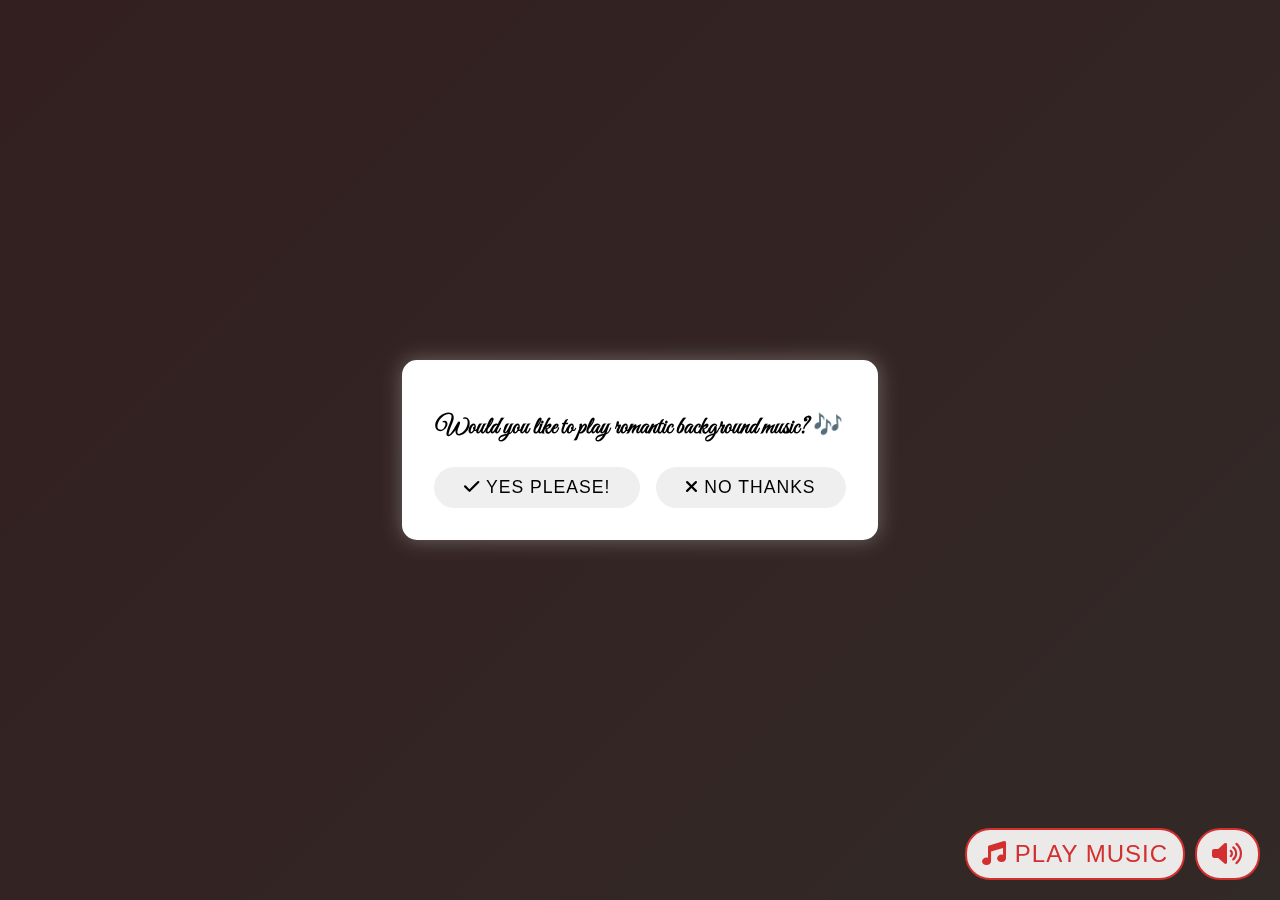
<file: index.html>
<!DOCTYPE html>
<html lang="en">
  <head>
    <meta charset="UTF-8" />
    <meta name="viewport" content="width=device-width, initial-scale=1.0" />
    <title>Will You Be My Valentine ?</title>
    <link rel="stylesheet" href="styles.css" />
    <link
      href="https://fonts.googleapis.com/css2?family=Great+Vibes&display=swap"
      rel="stylesheet"
    />
    <link
      rel="stylesheet"
      href="https://cdnjs.cloudflare.com/ajax/libs/font-awesome/6.0.0/css/all.min.css"
    />
    <link rel="shortcut icon" type="x-icon" href="icons/heart.ico" />
  </head>
  <body>
    <!-- Music Prompt -->
    <div class="music-prompt" id="musicPrompt">
      <div class="music-prompt-content">
        <h2>Would you like to play romantic background music? 🎶</h2>
        <div class="music-prompt-buttons">
          <button class="music-prompt-button" onclick="startExperience(true)">
            <i class="fas fa-check"></i> Yes Please!
          </button>
          <button class="music-prompt-button" onclick="startExperience(false)">
            <i class="fas fa-times"></i> No Thanks
          </button>
        </div>
      </div>
    </div>

    <!-- Main Content -->
    <div class="container">
      <h1>Ruby, will you be my Valentine? <i class="fas fa-heart"></i></h1>
      <div class="buttons">
        <button class="yes-button" onclick="handleYesClick()">
          <i class="fas fa-check"></i> Yes
        </button>
        <button class="no-button" onclick="handleNoClick()">
          <i class="fas fa-times"></i> No
        </button>
      </div>
      <div class="gif_container">
        <div class="hearts-overlay"></div>
        <img src="images/flowerBoy.gif" alt="Cute animated hearts" />
        <div class="icon-group">
          <i class="fas fa-heartbeat"></i>
          <i class="fas fa-kiss-wink-heart"></i>
          <i class="fas fa-hand-holding-heart"></i>
        </div>
      </div>
    </div>

    <!-- Music Player -->
    <audio id="background-music" loop>
      <source src="songs/Jai Waetford - ShyPart01.mp3" type="audio/mpeg" />
      Your browser does not support audio
    </audio>

    <div class="music-controls">
      <button onclick="toggleMusic()">
        <i class="fas fa-music"></i>
        <span id="music-text">Play Music</span>
      </button>
      <button onclick="toggleMute()">
        <i id="mute-icon" class="fas fa-volume-up"></i>
      </button>
    </div>

    <script src="script.js"></script>
  </body>
</html>
</file>
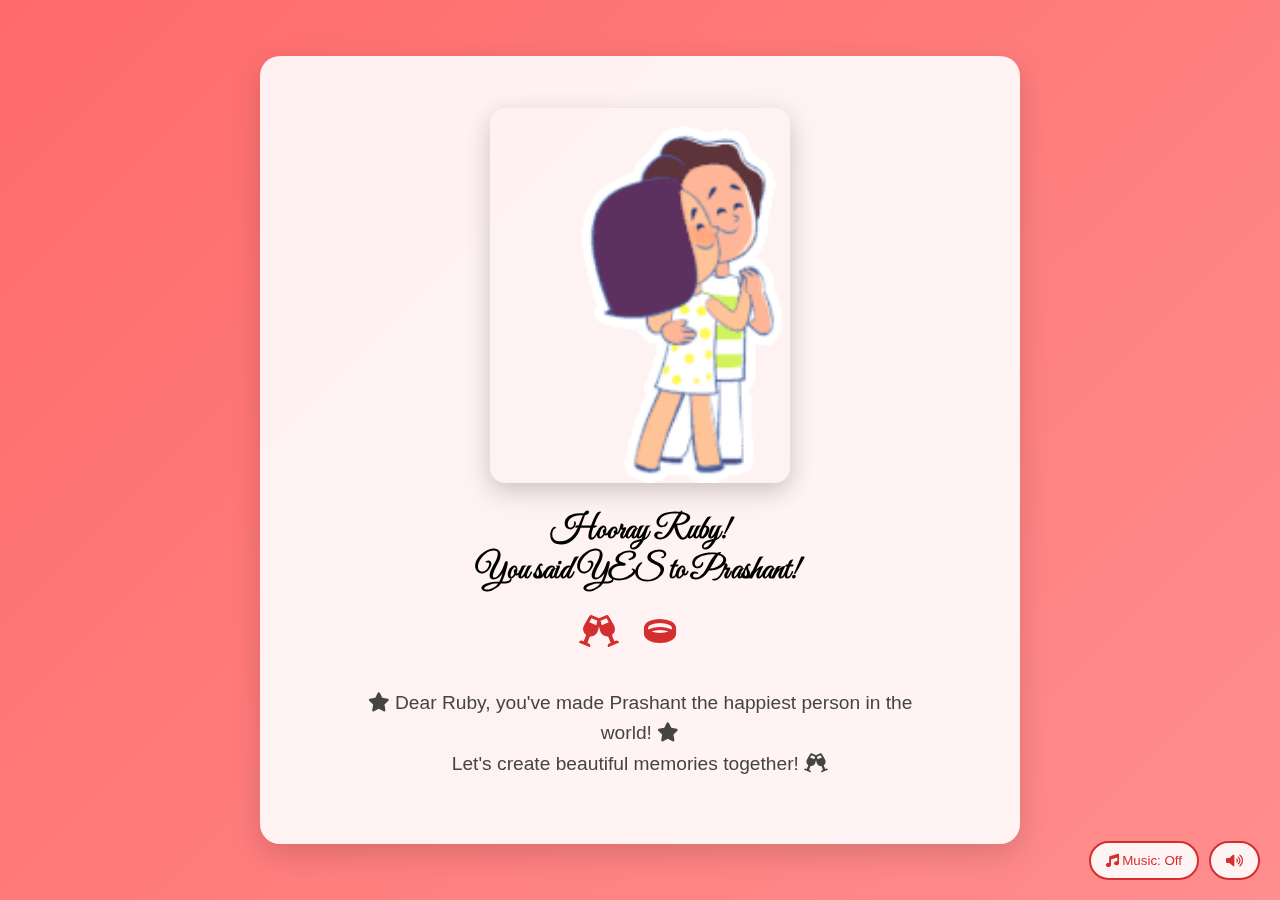
<file: kissingPage.html>
<!DOCTYPE html>
<html lang="en">
  <head>
    <meta charset="UTF-8" />
    <meta name="viewport" content="width=device-width, initial-scale=1.0" />
    <title>Yes! Ruby x Prashant</title>
    <link rel="stylesheet" href="kissingPage_style.css" />
    <link
      href="https://fonts.googleapis.com/css2?family=Great+Vibes&display=swap"
      rel="stylesheet"
    />
    <link
      rel="stylesheet"
      href="https://cdnjs.cloudflare.com/ajax/libs/font-awesome/6.0.0/css/all.min.css"
    />
    <link rel="shortcut icon" type="x-icon" href="icons/kissing.ico" />
  </head>
  <body>
    <!-- Heart Rain Effect -->
    <div class="heart-rain"></div>

    <!-- Music Prompt
    <div class="music-prompt" id="musicPrompt">
      <div class="music-prompt-content">
        <h2>Would you like to play romantic background music? 🎶</h2>
        <div class="music-prompt-buttons">
          <button class="music-prompt-button" onclick="startExperience(true)">
            <i class="fas fa-check"></i> Yes Please!
          </button>
          <button class="music-prompt-button" onclick="startExperience(false)">
            <i class="fas fa-times"></i> No Thanks
          </button>
        </div>
      </div>
    </div> -->

    <!-- Main Content -->
    <div class="container">
      <!-- Dancing Couple GIF -->
      <div class="dancing-couple-gif">
        <img src="images/dancing.gif" alt="Dancing Couple" />
      </div>

      <!-- Header Text -->
      <h1 class="header_text"></h1>

      <!-- Celebration Icons -->
      <div class="celebration-icons">
        <i class="fas fa-champagne-glasses"></i>
        <i class="fas fa-ring"></i>
        <i class="fas fa-heart-circle-plus"></i>
      </div>

      <!-- Message -->
      <p class="message"></p>
    </div>

    <!-- Music Player -->
    <audio id="background-music" loop>
      <source src="songs/Jai Waetford - ShyPart02.mp3" type="audio/mpeg" />
      Your browser does not support audio
    </audio>

    <div class="music-controls">
      <button onclick="toggleMusic()">
        <i class="fas fa-music"></i>
        <span id="music-text">Play Music</span>
      </button>
      <button onclick="toggleMute()">
        <i id="mute-icon" class="fas fa-volume-up"></i>
      </button>
    </div>
    <script src="kissingPage_Script.js"></script>
  </body>
</html>
</file>
<file: styles.css>
/* General Styles */
body {
  display: flex;
  justify-content: center;
  align-items: center;
  min-height: 100vh;
  margin: 0;
  background: linear-gradient(135deg, #ff9a9e 0%, #fad0c4 100%);
  font-family: "Great Vibes", cursive;
  overflow: hidden;
  position: relative;
}

/* Music Prompt */
.music-prompt {
  position: fixed;
  top: 0;
  left: 0;
  width: 100%;
  height: 100%;
  background: rgba(0, 0, 0, 0.8);
  display: flex;
  justify-content: center;
  align-items: center;
  z-index: 1000;
}

.music-prompt-content {
  background: white;
  padding: 2rem;
  border-radius: 15px;
  text-align: center;
  box-shadow: 0 0 20px rgba(255, 255, 255, 0.3);
}

.music-prompt-buttons {
  margin-top: 1.5rem;
  display: flex;
  gap: 1rem;
  justify-content: center;
}

.music-prompt-button {
  padding: 10px 30px;
  border: none;
  border-radius: 25px;
  cursor: pointer;
  font-size: 1.1rem;
  transition: transform 0.3s ease;
}

.music-prompt-button:hover {
  transform: scale(1.05);
}

/* Container */
.container {
  text-align: center;
  background: rgba(255, 255, 255, 0.9);
  padding: 2rem 4rem;
  border-radius: 20px;
  box-shadow: 0 10px 30px rgba(0, 0, 0, 0.15);
  backdrop-filter: blur(10px);
  position: relative;
  z-index: 1;
  animation: fadeIn 1s ease-in;
}

@keyframes fadeIn {
  from {
    opacity: 0;
    transform: translateY(20px);
  }
  to {
    opacity: 1;
    transform: translateY(0);
  }
}

h1 {
  font-size: 3.5rem;
  color: #d32f2f;
  text-shadow: 2px 2px 4px rgba(0, 0, 0, 0.1);
  margin-bottom: 1.5rem;
}

.buttons {
  margin-top: 2rem;
  display: flex;
  gap: 20px;
  justify-content: center;
}

button {
  font-size: 1.5rem;
  padding: 15px 35px;
  border: none;
  border-radius: 50px;
  cursor: pointer;
  transition: all 0.3s ease;
  font-family: "Arial Rounded MT Bold", sans-serif;
  text-transform: uppercase;
  letter-spacing: 1px;
}

.yes-button {
  background: #4caf50;
  color: white;
  box-shadow: 0 4px 15px rgba(76, 175, 80, 0.3);
}

.yes-button:hover {
  background: #45a049;
  transform: translateY(-2px);
  box-shadow: 0 6px 20px rgba(76, 175, 80, 0.4);
}

.no-button {
  background: #f44336;
  color: white;
  box-shadow: 0 4px 15px rgba(244, 67, 54, 0.3);
  transition: all 0.2s ease;
}

.no-button:hover {
  background: #e53935;
  transform: scale(1.05);
}

.gif_container {
  position: relative;
  display: inline-block;
  margin-top: 2rem;
}

.gif_container img {
  max-width: 300px;
  height: auto;
  border-radius: 15px;
  box-shadow: 0 8px 25px rgba(0, 0, 0, 0.2);
  transition: transform 0.3s ease;
}

.hearts-overlay {
  position: absolute;
  top: 0;
  left: 0;
  width: 100%;
  height: 100%;
  pointer-events: none;
  overflow: hidden;
  z-index: 1;
}

.heart-bubble {
  position: absolute;
  color: #ff2d52;
  animation: floatUp 4s linear infinite;
  opacity: 0;
}

@keyframes floatUp {
  0% {
    transform: translateY(100%);
    opacity: 1;
  }
  100% {
    transform: translateY(-100%);
    opacity: 0;
  }
}

.icon-group {
  margin-top: 1rem;
  font-size: 2rem;
  color: #d32f2f;
}

.icon-group i {
  margin: 0 10px;
  animation: float 3s ease-in-out infinite;
}

@keyframes float {
  0%,
  100% {
    transform: translateY(0);
  }
  50% {
    transform: translateY(-10px);
  }
}

@keyframes heartBeat {
  0% {
    transform: scale(1);
  }
  50% {
    transform: scale(1.1);
  }
  100% {
    transform: scale(1);
  }
}

.music-controls {
  position: fixed;
  bottom: 20px;
  right: 20px;
  display: flex;
  gap: 10px;
  z-index: 1000;
}

.music-controls button {
  padding: 10px 15px;
  background: rgba(255, 255, 255, 0.9);
  border: 2px solid #d32f2f;
  border-radius: 25px;
  color: #d32f2f;
  cursor: pointer;
  transition: all 0.3s ease;
  backdrop-filter: blur(5px);
  font-family: "Arial Rounded MT Bold", sans-serif;
}

.music-controls button:hover {
  background: #d32f2f;
  color: white;
  transform: translateY(-2px);
  box-shadow: 0 5px 15px rgba(0, 0, 0, 0.2);
}

@media (max-width: 600px) {
  .container {
    padding: 1.5rem;
    margin: 1rem;
  }

  h1 {
    font-size: 2.5rem;
  }

  button {
    padding: 12px 25px;
    font-size: 1.2rem;
  }
}
</file>
<file: kissingPage_style.css>
body {
  display: flex;
  justify-content: center;
  align-items: center;
  min-height: 100vh;
  margin: 0;
  background: linear-gradient(135deg, #ff6b6b 0%, #ff8e8e 100%);
  font-family: "Great Vibes", cursive;
  overflow: hidden;
  position: relative;
}

.container {
  text-align: center;
  background: rgba(255, 255, 255, 0.9);
  padding: 2rem 4rem;
  border-radius: 20px;
  box-shadow: 0 10px 30px rgba(0, 0, 0, 0.15);
  backdrop-filter: blur(10px);
  position: relative;
  z-index: 1;
  animation: fadeIn 1s ease-in;
}

@keyframes fadeIn {
  from {
    opacity: 0;
    transform: translateY(20px);
  }
  to {
    opacity: 1;
    transform: translateY(0);
  }
}

/* Heart Rain Effect */
.heart-rain {
  position: fixed;
  top: 0;
  left: 0;
  width: 100%;
  height: 100%;
  pointer-events: none;
  z-index: 2;
}

.heart {
  position: absolute;
  color: #ff2d52;
  animation: fall linear infinite;
  font-size: 1.5rem;
}

@keyframes fall {
  0% {
    transform: translateY(-100vh) rotate(0deg);
    opacity: 1;
  }
  100% {
    transform: translateY(100vh) rotate(360deg);
    opacity: 0;
  }
}

/* Music Prompt */
.music-prompt {
  position: fixed;
  top: 0;
  left: 0;
  width: 100%;
  height: 100%;
  background: rgba(0, 0, 0, 0.8);
  display: flex;
  justify-content: center;
  align-items: center;
  z-index: 1000;
}

.music-prompt-content {
  background: white;
  padding: 2rem;
  border-radius: 15px;
  text-align: center;
  box-shadow: 0 0 20px rgba(255, 255, 255, 0.3);
}

.music-prompt-buttons {
  margin-top: 1.5rem;
  display: flex;
  gap: 1rem;
  justify-content: center;
}

.music-prompt-button {
  padding: 10px 30px;
  border: none;
  border-radius: 25px;
  cursor: pointer;
  font-size: 1.1rem;
  transition: transform 0.3s ease;
}

.music-prompt-button:hover {
  transform: scale(1.05);
}

.dancing-couple-gif {
  width: 300px;
  height: auto;
  margin: 20px auto;
  opacity: 0;
  transition: opacity 1s ease;
}

.dancing-couple-gif.visible {
  opacity: 1;
}

.dancing-couple-gif img {
  width: 100%;
  height: auto;
  border-radius: 15px;
  box-shadow: 0 8px 25px rgba(0, 0, 0, 0.2);
}

.celebration-icons {
  margin-top: 1.5rem;
  font-size: 2rem;
  color: #d32f2f;
  opacity: 0;
  transition: opacity 1s ease;
}

.celebration-icons.visible {
  opacity: 1;
}

.celebration-icons i {
  margin: 0 10px;
  animation: float 3s ease-in-out infinite;
}

@keyframes float {
  0%,
  100% {
    transform: translateY(0);
  }
  50% {
    transform: translateY(-10px);
  }
}

.music-controls {
  position: fixed;
  bottom: 20px;
  right: 20px;
  display: flex;
  gap: 10px;
  z-index: 1000;
}

.music-controls button {
  padding: 10px 15px;
  background: rgba(255, 255, 255, 0.9);
  border: 2px solid #d32f2f;
  border-radius: 25px;
  color: #d32f2f;
  cursor: pointer;
  transition: all 0.3s ease;
  backdrop-filter: blur(5px);
  font-family: "Arial Rounded MT Bold", sans-serif;
}

.music-controls button:hover {
  background: #d32f2f;
  color: white;
  transform: translateY(-2px);
  box-shadow: 0 5px 15px rgba(0, 0, 0, 0.2);
}

.message {
  font-family: "Kanit", sans-serif;
  font-weight: 300;
  font-size: 1.2rem;
  color: #444;
  line-height: 1.6;
  max-width: 600px;
  margin: 1rem auto;
  padding: 1rem;
}
</file>
